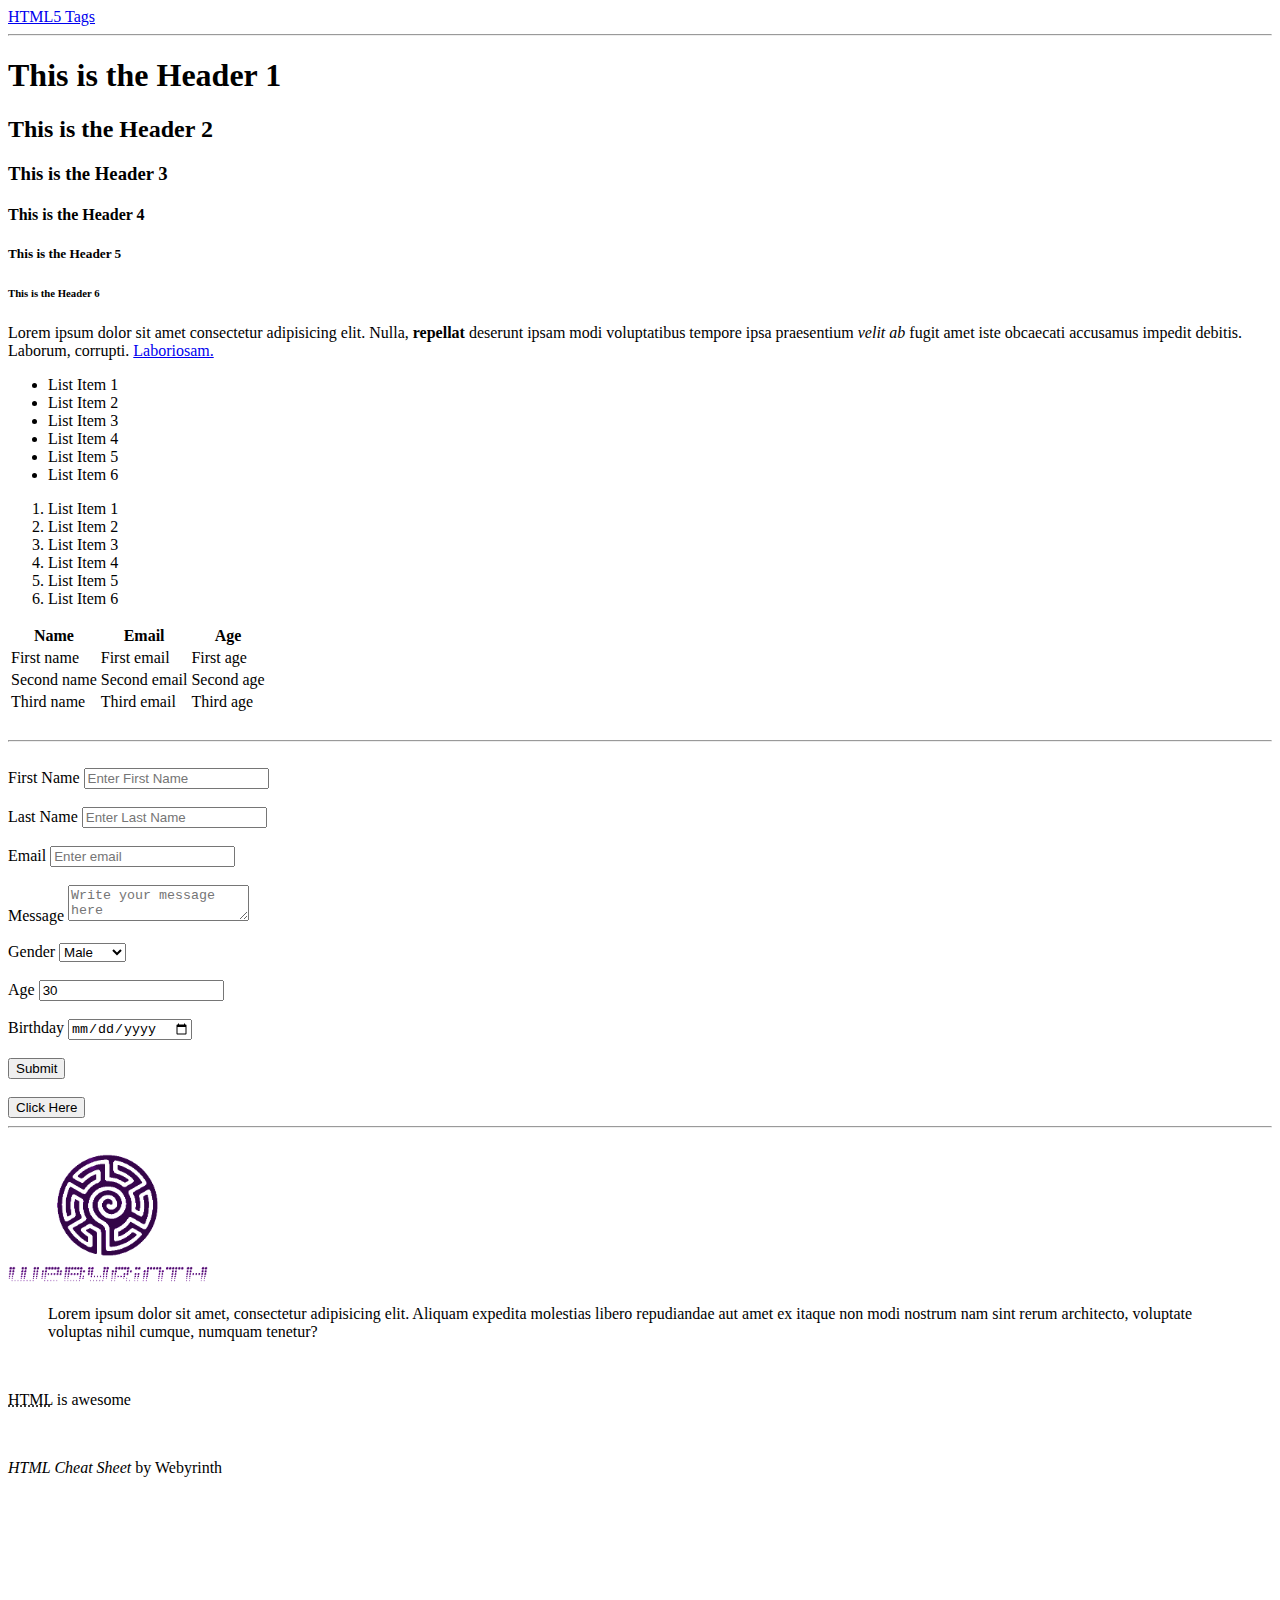
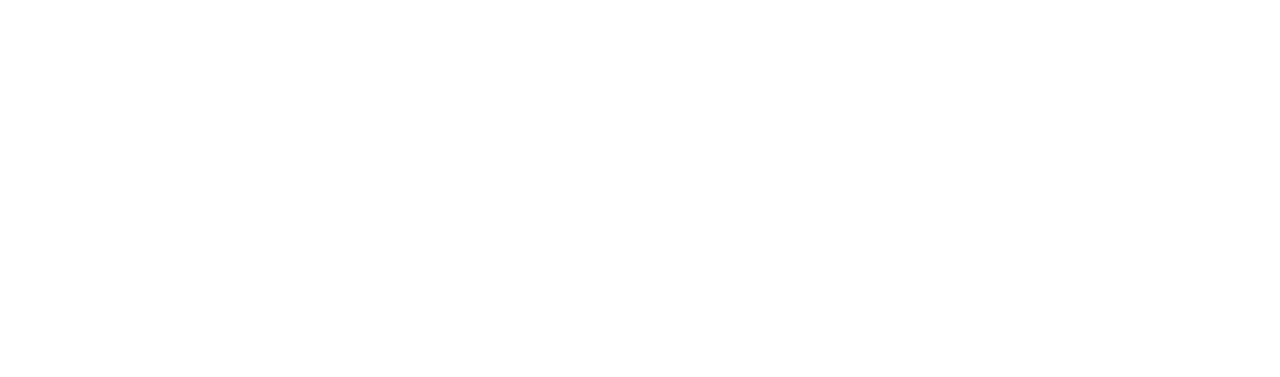
<file: index.html>
<!-- standard HTML 5 declaration that lets the web browser know the version used to write this page -->
<!DOCTYPE html> 
<!-- all the HTML code will be written in between the <html></html> tags -->
<html>
    <!-- the head code block does not appaear on the page it's used to store information such as 
    the page title, links to CSS and javascript files, metadata such as tags and keywords 
    witch is used by search engines to obtain information about what is on the webpage -->
    <head> 
        <title>My first HTML Website</title>  <!-- this sets the tile of the page -->
    </head>
    <!-- the body code block contains the actual markup that will get displayed on the page -->
    <body>
        <a href="aboutus.html">HTML5 Tags</a>
        <hr>
        <!-- Headings. There are 6 different type of headings -->
        <h1>This is the Header 1</h1>
        <h2>This is the Header 2</h2>
        <h3>This is the Header 3</h3>
        <h4>This is the Header 4</h4>
        <h5>This is the Header 5</h5>
        <h6>This is the Header 6</h6>
        <!-- The p tags crete a paragraph -->
        <p>
            Lorem ipsum dolor sit amet consectetur adipisicing elit. Nulla, 
            <strong>repellat </strong> <!-- The strong tag makes the text inside it bold-->
            deserunt ipsam modi voluptatibus tempore ipsa praesentium 
            <em>velit ab </em> <!-- The em tag makes the text inside it italic -->
            fugit amet iste obcaecati accusamus impedit debitis. Laborum, corrupti. 
            <!-- The a tag wraps a link areound the text inside it. The href attribute's value 
            will be the location to be opened by the link. The target attribute (if it's value is "_blank") 
            will ensure that the linked page is opened in a new tab -->
            <a href="http://google.com" target="_blank">Laboriosam.</a> 
        </p>
        <!-- Unordered List, creates a bulletpoint list -->
        <ul>
            <!-- Every list item must be between li tags -->
            <li>List Item 1</li>
            <li>List Item 2</li>
            <li>List Item 3</li>
            <li>List Item 4</li>
            <li>List Item 5</li>
            <li>List Item 6</li>
        </ul>
        <!-- Ordered List, creates a numbered list -->
        <ol>
            <li>List Item 1</li>
            <li>List Item 2</li>
            <li>List Item 3</li>
            <li>List Item 4</li>
            <li>List Item 5</li>
            <li>List Item 6</li>
        </ol>
        <!-- Table -->
        <table>
            <!-- This block holds the table titles code -->
            <thead>
                <!-- A set of tr tags holds the data for an individual row -->
                <tr>
                    <!-- Each table title will be written between th tags-->
                    <th>Name</th>
                    <th>Email</th>
                    <th>Age</th>
                </tr>
            </thead>
            <!-- This block holds the table contents code -->
            <tbody>
                <tr>
                    <!-- Each table entry will be written between td tags -->
                    <td>First name</td>
                    <td>First email</td>
                    <td>First age</td>
                </tr>
                <tr>
                    <td>Second name</td>
                    <td>Second email</td>
                    <td>Second age</td>
                </tr>
                <tr>
                    <td>Third name</td>
                    <td>Third email</td>
                    <td>Third age</td>
                </tr>
            </tbody>
        </table>

        <br> <!-- The br tag inserts a line break -->
        <hr> <!-- The hr tag inserts a page wide horizontal line -->
        <br>

        <!-- Forms. With HTML we can only design the look of forms. To add the functionality
        behind the forms, we need a language like PHP -->
        <form action="example.php" method="POST">
        <!-- The action atribute holds the info for the page where the form data gets submited-->
        <!-- The method atribute holds the data related to the type of action that is to be performed
        upon recieving the data from the form, ex: POST to place the data in a database-->
            <div> <!-- The div tags create a block level element-->
                <label>First Name</label> <!-- The label tags hold the info for the label attached to the form-->
                <!-- The name attribute sets the value to be attached to this form when information gets placed in the database-->
                <!-- The type attribute decideds the type of the form. For this example we will have a textbox-->
                <!-- The placeholder attribute sets a placeholder text in the textbox, that dissapears once the user inputs data-->
                <input type="text" name="firstName" placeholder="Enter First Name">
            </div>
            <br>
            <div>
                <label>Last Name</label>
                <input type="text" name="lastName" placeholder="Enter Last Name">
            </div>
            <br>
            <div>
                <label>Email</label>
                <!-- The type attribute here creates a textbox with email validation-->
                <input type="email" name="email" placeholder="Enter email"> 
            </div>
            <br>
            <div>
                <label>Message</label>
                <!-- The textarea tags will add a text area to the page-->
                <textarea name="message" placeholder="Write your message here"></textarea> 
            </div>
            <br>
            <div>
                <label>Gender</label>
                <!-- The select tags create a multiple selections field-->
                <select name="gender">
                    <!-- The option tags are used to create the items of the select fields-->
                    <option value="male">Male</option> <!-- The value attribute holds the value of the selection fields-->
                    <option value="female">Female</option>
                    <option value="other">Other</option>
                </select>
            </div>
            <br>
            <div>
                <label>Age</label>
                <!-- The type attribute here creates a number selection field and the value attributes 
                sets the startin number to be displayed-->
                <input type="number" name="age" value="30">
            </div>
            <br>
            <div>
                <label>Birthday</label>
                <input type="date" name="birthday"> <!-- The type attribute here creates a date selection box -->
            </div>
            <br>
            <!-- The input tag will create a button on the page. This button is within the form and serves to
            submit the form data to the link contained in the form's action variable -->
            <input type="submit" name="submit" value="Submit">
        </form>   
        <br>
        <!-- The button tags create a button on the screen, however the button needs JavaScript behind it to work-->
        <button>Click Here</button>
        <br>
        <hr>
        <br>
        <!-- The img tag will display an image on the scree, and it uses the src attribute to store info about 
        the location of the image to be displayed, and the alt attribute displays a text if the image isn't found-->
        <!-- The width attribute is used to resize the image when displayed -->
        <!-- Wraping the img tag in a set of a tags will put a link behind the image, setting the href attribute
        value to the image's location will make the link display a full size version of the image-->
        <a href="images/Webyrinth.png" target="_blank"> 
        <img src="images/Webyrinth.png" alt="This is an Image placeholder" width="200">
        </a>
        <br>
        <!-- Quotations-->
        <!-- The blockquote tags will create a quoted paragraph. The cite attribute will hold the information related 
        to the quotation's origin and it will not show up on the page-->
        <blockquote cite="http://google.com">
        Lorem ipsum dolor sit amet, consectetur adipisicing elit. Aliquam expedita molestias libero repudiandae aut 
        amet ex itaque non modi nostrum nam sint rerum architecto, voluptate voluptas nihil cumque, numquam tenetur?
        </blockquote>
        <br>
        <p>
            <!-- The abbr tags create an info note, where the value of the title attribute becomes the text show in the note-->
            <abbr title="Hyper Text Markup Language">HTML</abbr> is awesome
        </p>
        <br>
        <p>
            <!-- The cite tags will turn the text within it italic-->
            <cite>HTML Cheat Sheet</cite> by Webyrinth
        </p>
        <div style="margin-top:500px"></div> <!-- This block level element creates an empty 500pixels wide area -->
    </body>
</html>
</file>
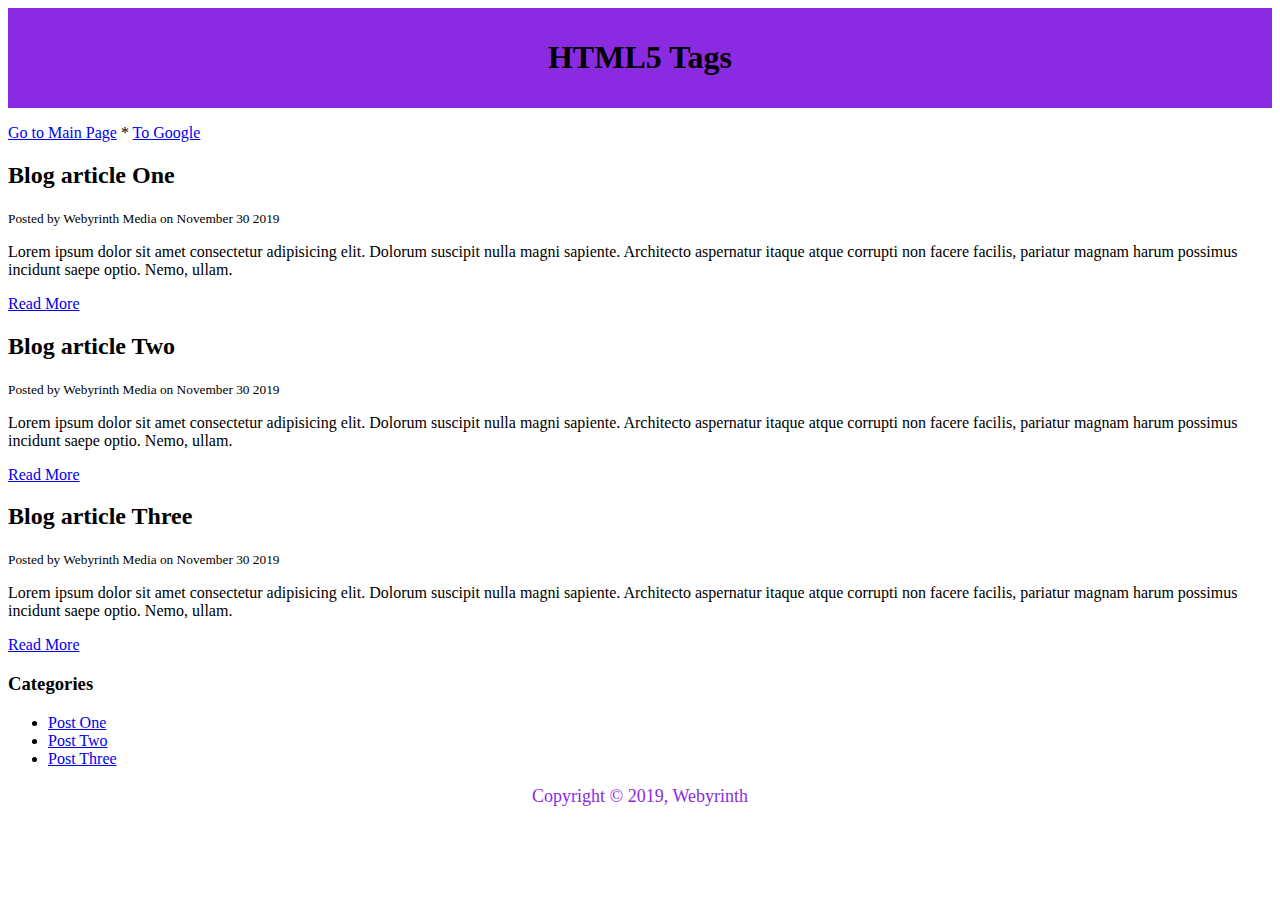
<file: aboutus.html>
<!DOCTYPE html>
<html>
    <head>
        <title>HTML5 Tags</title>
        <!-- The meta tags are used to asign meta information to the website, that information is used by webcrawlers
        to aquire information about your web page-->
        <!-- The name attribute is used to set the type of meta tag, and the content attribute will 
        contain the actual content-->
        <meta name="description" content="Educational page by Webyrinth Media">
        <meta name="keywords" content="web design, web dev, web development, Webyrinth Media">
        <!-- The style tags are used to add some styling without the need of a CSS file-->
        <!-- To reference an id tag, we place a # before the id name -->
        <style> 
            #main-header{
                text-align: center;
                background-color: blueviolet;
                color: currentColor;
                padding: 10px;
            }
            #main-footer{
                text-align: center;
                font-size: 18px;
                color: blueviolet;
            }
        </style>
    </head>
    <body>
        <!-- The header tags create a header for your page. Since we can use more than one header, we use the id
        attribute to assign an identifying name to the header, same will go for the footer-->
        <header id="main-header">
            <h1>HTML5 Tags</h1>
        </header>
        <p>
        <a href="index.html">Go to Main Page</a> * <a href="http://google.com">To Google</a>

        </p>
        <!-- The section tags create a main area section for your page-->
        <section>
            <!-- The article tags create an individual article block on the page-->
            <!-- The article's class attribute determines the type of the article block section-->
            <article class="post">
                <h2>Blog article One</h2>
                <!-- The small tags are used to make text smaller-->
                <small>Posted by Webyrinth Media on November 30 2019</small>
                <p>Lorem ipsum dolor sit amet consectetur adipisicing elit. Dolorum suscipit nulla magni sapiente. 
                    Architecto aspernatur itaque atque corrupti non facere facilis, pariatur magnam harum possimus 
                    incidunt saepe optio. Nemo, ullam.
                </p>
                <a href="postone.html">Read More</a>
            </article>
            <article class="post">
                <h2>Blog article Two</h2>
                <small>Posted by Webyrinth Media on November 30 2019</small>
                <p>Lorem ipsum dolor sit amet consectetur adipisicing elit. Dolorum suscipit nulla magni sapiente. 
                    Architecto aspernatur itaque atque corrupti non facere facilis, pariatur magnam harum possimus 
                    incidunt saepe optio. Nemo, ullam.
                </p>
                <a href="posttwo.html">Read More</a>
            </article>
            <article class="post">
                <h2>Blog article Three</h2>
                <small>Posted by Webyrinth Media on November 30 2019</small>
                <p>Lorem ipsum dolor sit amet consectetur adipisicing elit. Dolorum suscipit nulla magni sapiente. 
                    Architecto aspernatur itaque atque corrupti non facere facilis, pariatur magnam harum possimus 
                    incidunt saepe optio. Nemo, ullam.
                </p>
                <a href="postthree.html">Read More</a>
            </article>
        </section>
        <!-- The aside tags create a sidebar section on the page, however CSS is needed to actually place
        the section on the side of the page -->
        <aside>
            <h3>Categories</h3>
            <!-- The nav tags will be used in CSS to take the section and decide it's proper place-->
            <nav>
            <ul>
                <!-- By setting the href's value to #, we set the hyberlink to stay on the current page -->
                <li><a href="#">Post One</a></li>
                <li><a href="#">Post Two</a></li>
                <li><a href="#">Post Three</a></li>
            </ul>
            </nav>
        </aside>
        <!-- the footer tags are used to create a footer section on the page -->
        <footer id="main-footer"
            <!-- The &copy; is used to create a copyright symbol-->
            <p>Copyright &copy; 2019, Webyrinth</p>
        </footer>
    </body>
</html>
</file>
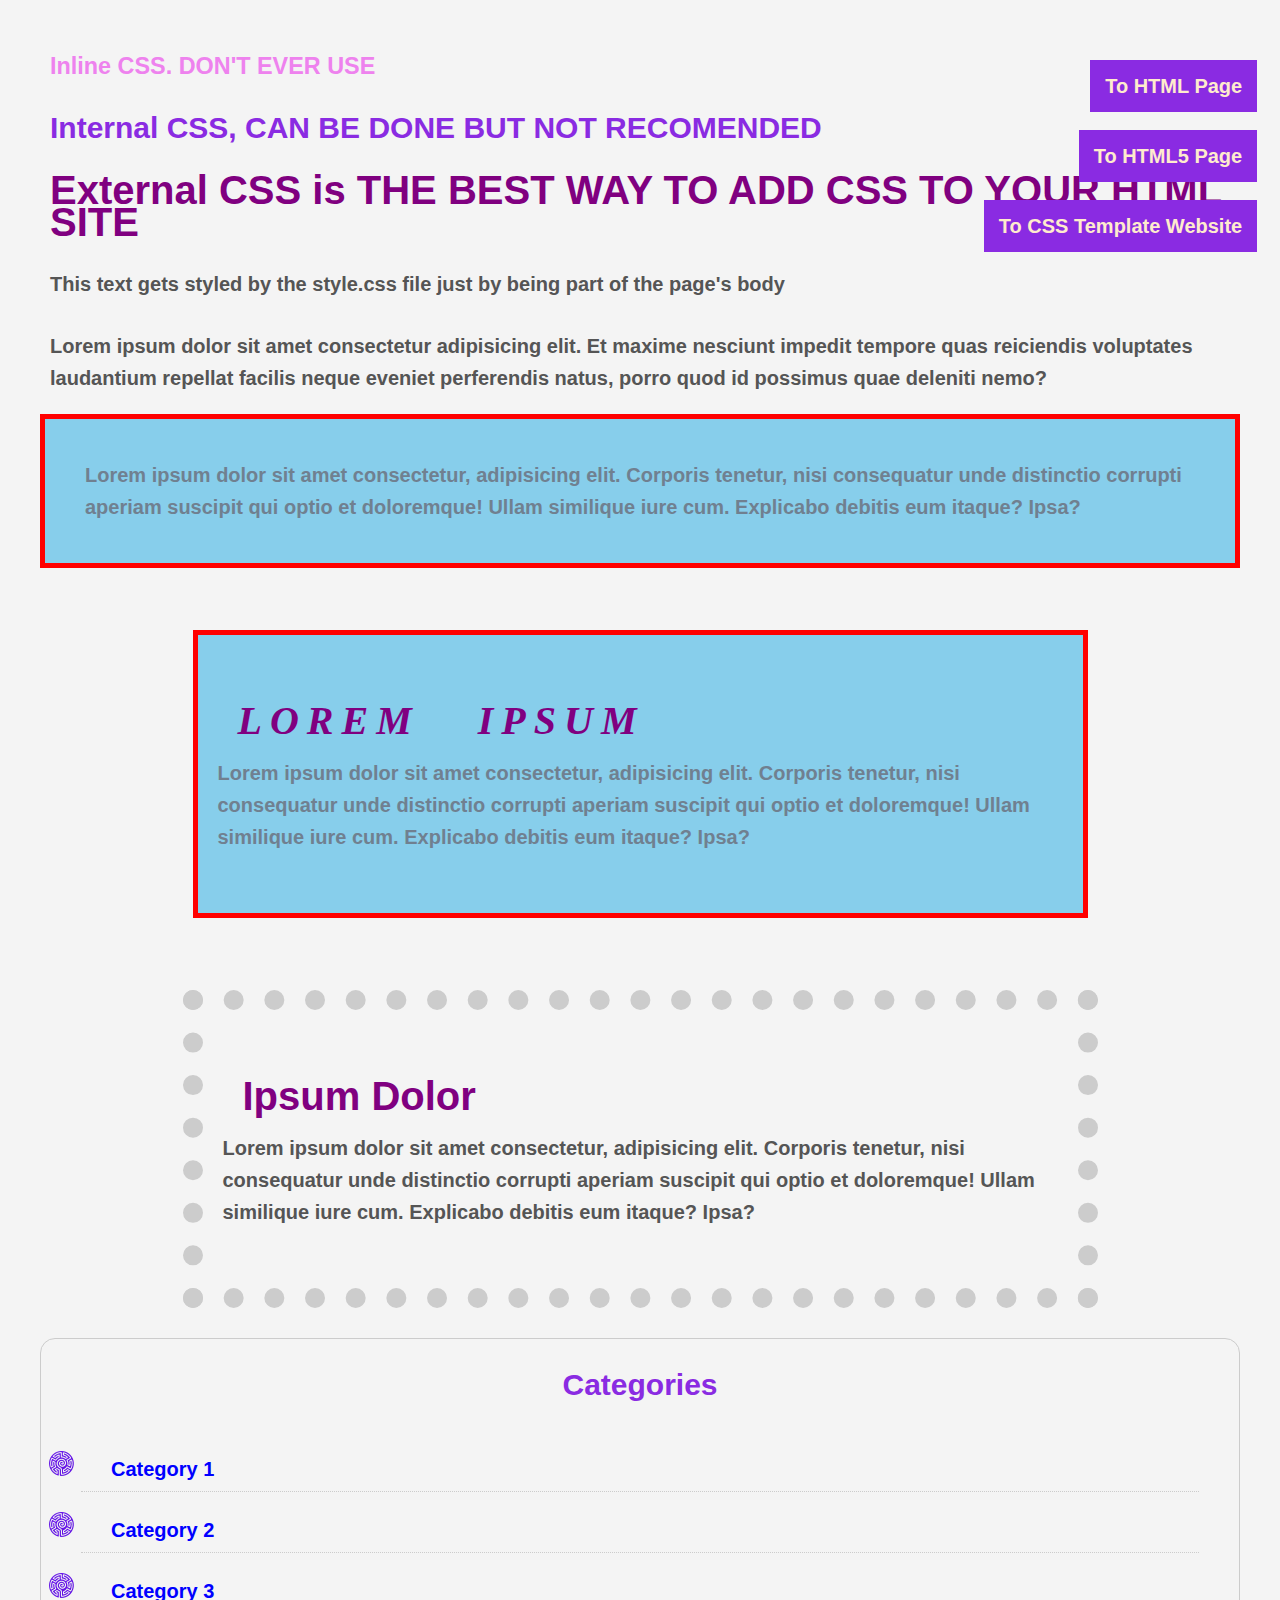
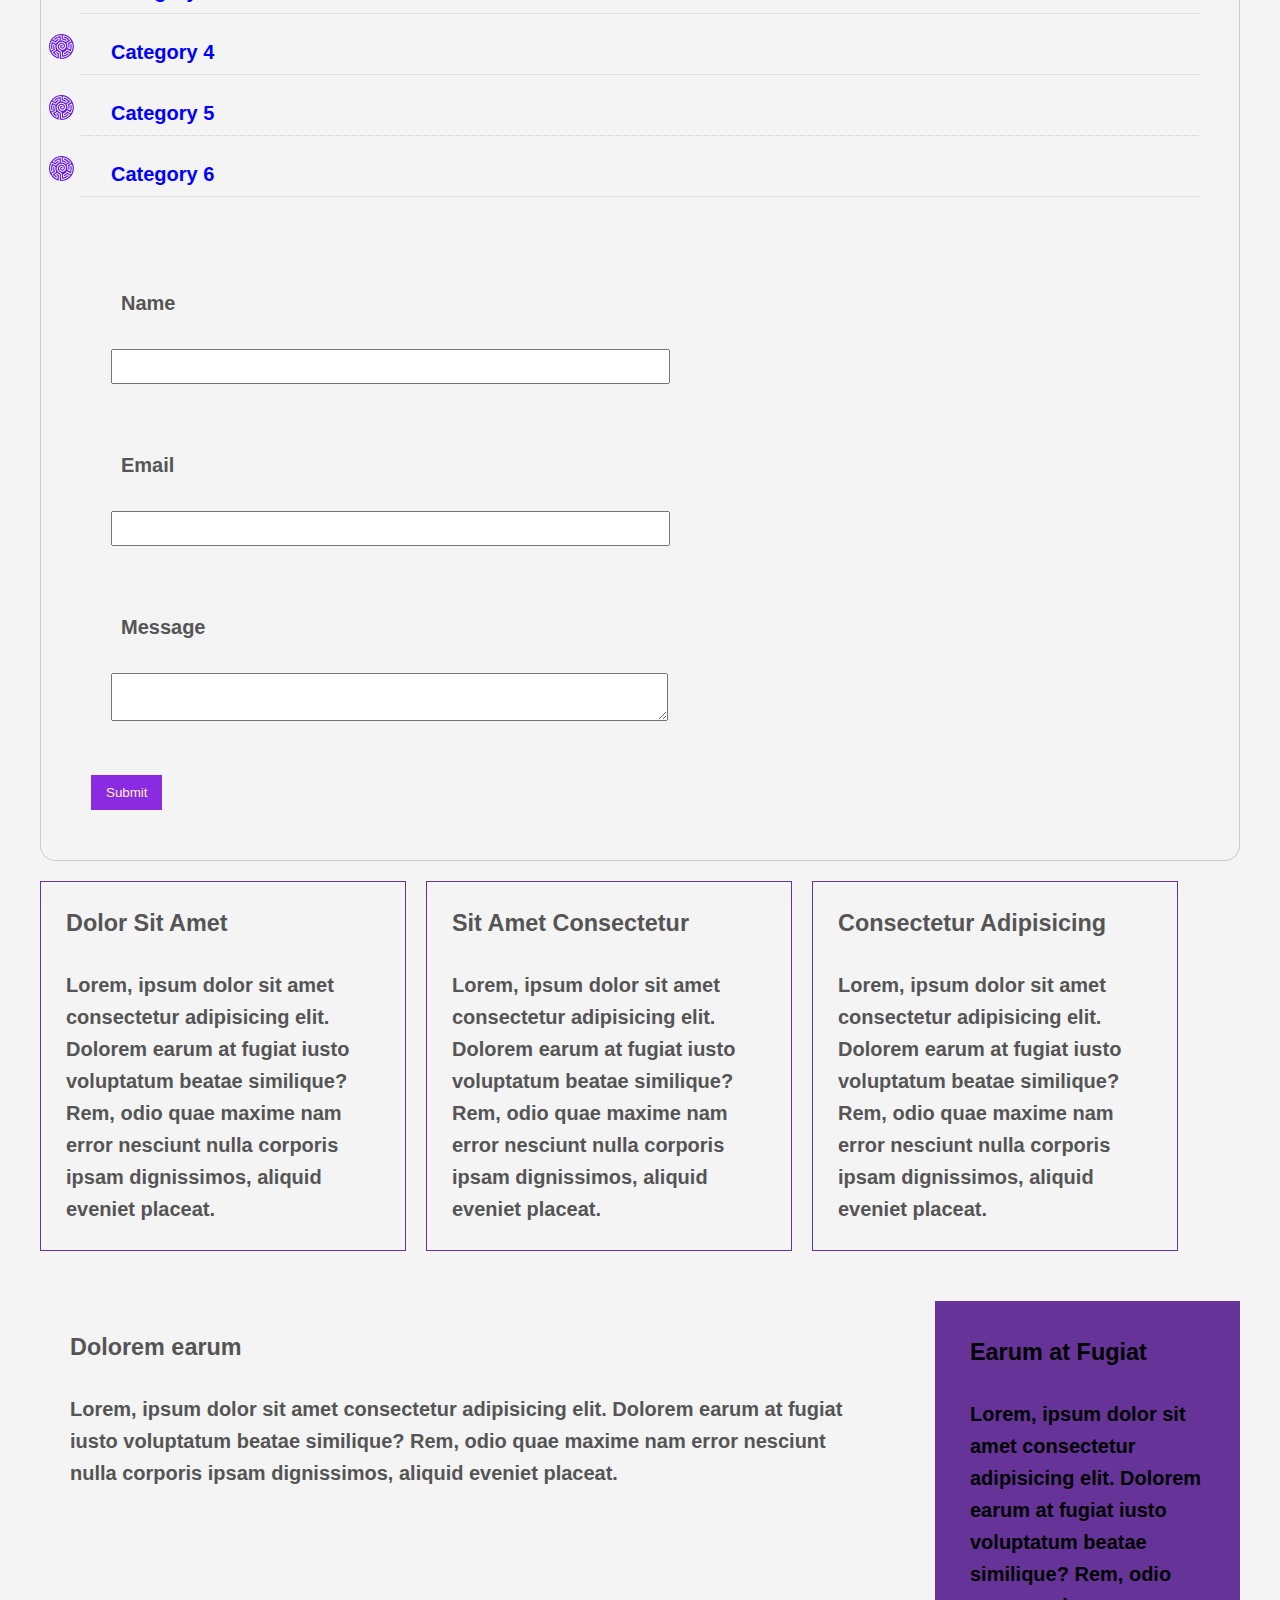
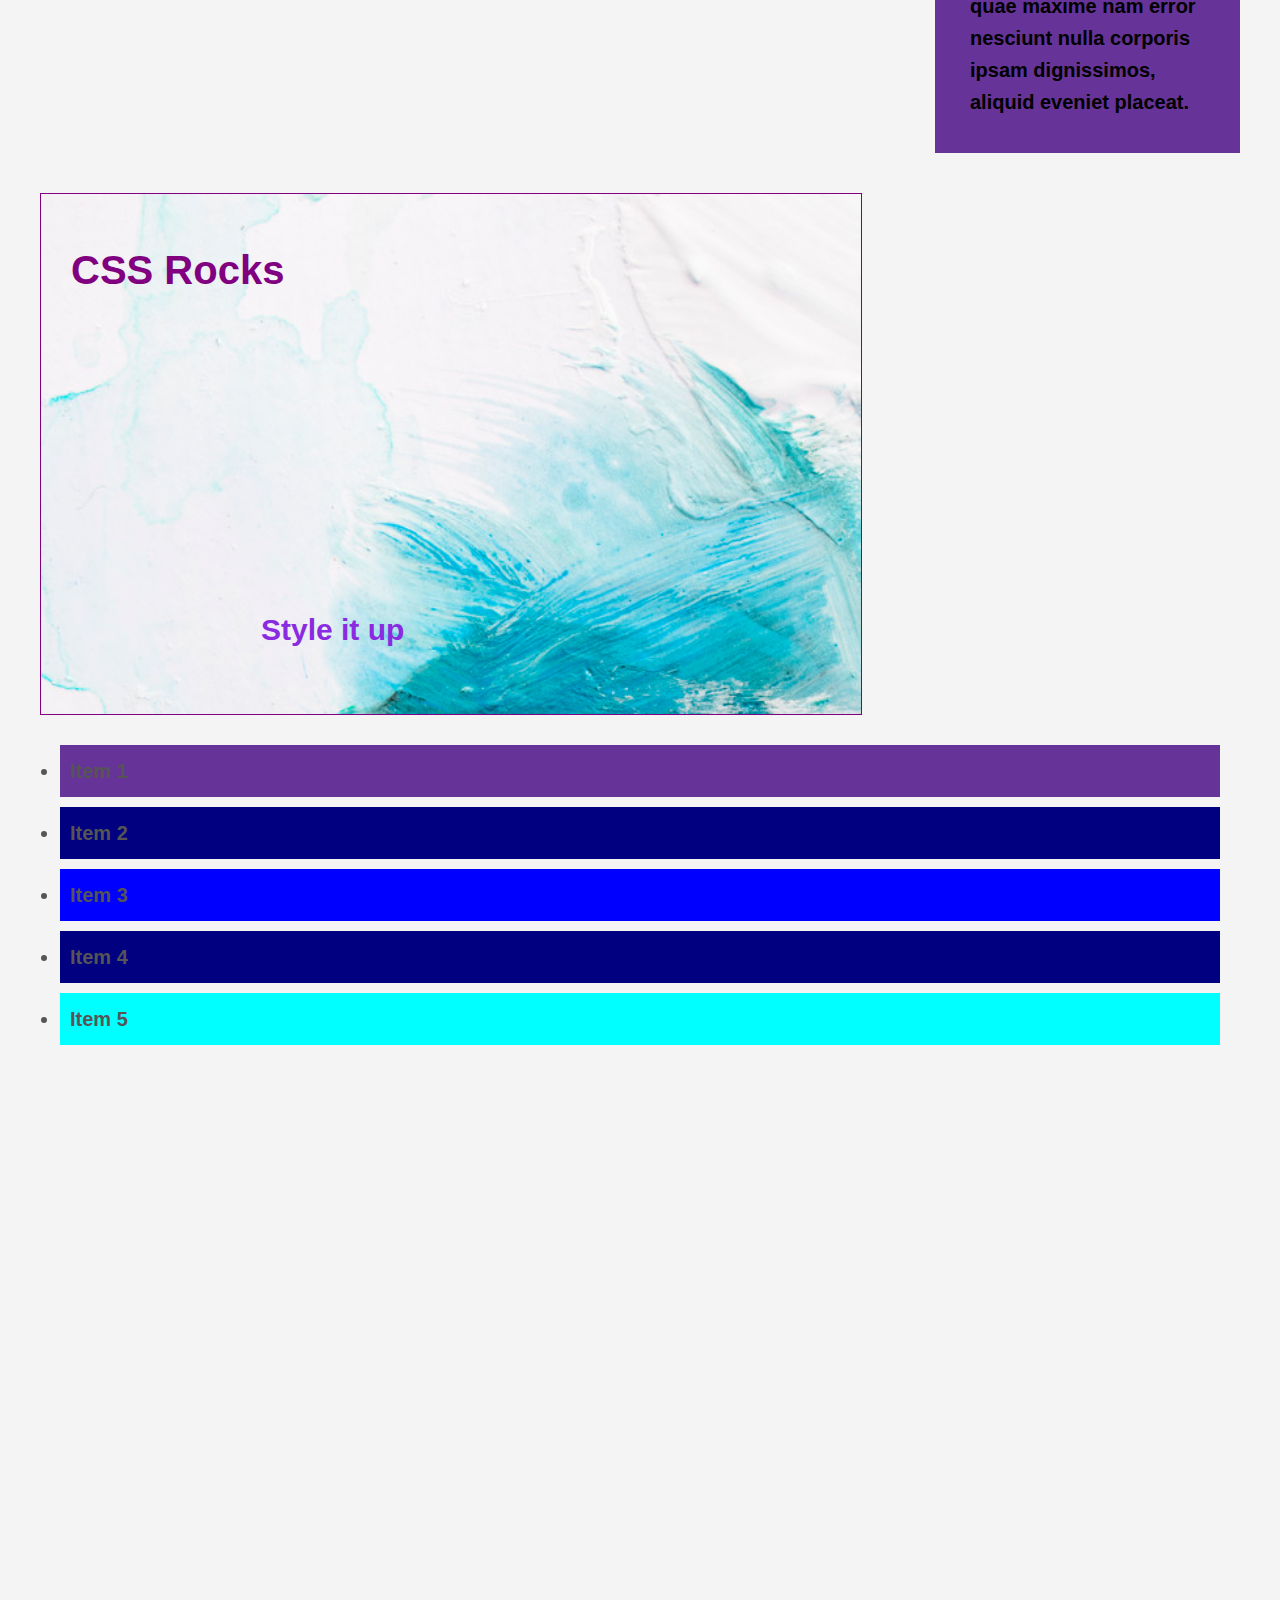
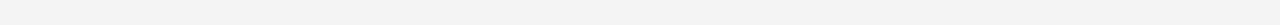
<file: styled.html>
<!DOCTYPE html>
<html lang="en">
<head>
    <title>CSS Cheat Sheet</title>
    <!-- Internal CSS, NOT RECOMENDED-->
    <style type="text/css"> 
        h2{
            color: blueviolet;
        }
    </style> <!-- when using Internal CSS, we use style tags in the head to link to a certain set of tags
    and style them, in out case we style the h2 tags-->
    <!-- The best way to use CSS is the External CSS. Using the link tag within the head area will link to a css file.
    All the styling will be done within the css file so that i can be reused with other html documents-->
    <link rel="stylesheet" type="text/css" href="css/style.css">
</head>
<body>
    <h3 style="color:violet">Inline CSS. DON'T EVER USE</h3> <!-- Inline CSS, HIGHLY NOT RECOMENDED-->
    <h2>Internal CSS, CAN BE DONE BUT NOT RECOMENDED</h2>
    <h1>External CSS is THE BEST WAY TO ADD CSS TO YOUR HTML SITE</h1>
    <h4>This text gets styled by the style.css file just by being part of the page's body</h4>
    <p>Lorem ipsum dolor sit amet consectetur adipisicing elit. Et maxime nesciunt impedit 
        tempore quas reiciendis voluptates laudantium repellat facilis neque eveniet perferendis natus, 
        porro quod id possimus quae deleniti nemo?
    </p>
    <div class="box1"> <!-- we'll use the value of the class to call it in the css file-->
        <p>
            Lorem ipsum dolor sit amet consectetur, adipisicing elit. Corporis tenetur, nisi 
            consequatur unde distinctio corrupti aperiam suscipit qui optio et doloremque! Ullam 
            similique iure cum. Explicabo debitis eum itaque? Ipsa?
        </p>
    </div>
    <br>
    <div class="container">
         <div class="box1">
            <p>  
                <h1>Lorem Ipsum</h1>
                
                Lorem ipsum dolor sit amet consectetur, adipisicing elit. Corporis tenetur, nisi 
                consequatur unde distinctio corrupti aperiam suscipit qui optio et doloremque! Ullam 
                similique iure cum. Explicabo debitis eum itaque? Ipsa?            
            </p>
        </div>   
    </div>
    <br>
    <div class="container">
        <div class="box2">
            <p>  
                <h1>Ipsum Dolor</h1>
                   
                Lorem ipsum dolor sit amet consectetur, adipisicing elit. Corporis tenetur, nisi 
                consequatur unde distinctio corrupti aperiam suscipit qui optio et doloremque! Ullam 
                similique iure cum. Explicabo debitis eum itaque? Ipsa?            
            </p>
        </div>   
    </div>
    <div class="categories">
        <h2>Categories</h2>
        <ul>
            <li><a href="#">Category 1</a></li>
            <li><a href="#">Category 2</a></li>
            <li><a href="#">Category 3</a></li>
            <li><a href="#">Category 4</a></li>
            <li><a href="#">Category 5</a></li>
            <li><a href="test.html">Category 6</a></li>
        </ul>
        <form class="my-form">
            <div class="form-group">
                <label>Name</label>
                <input type="text" name="name">
            </div>
            <div class="form-group">
                <label>Email</label>
                <input type="email" name="email">
            </div>
            <div class="form-group">
                <label>Message</label>
                <textarea name="message"></textarea>
            </div>
            <input class="button" type="submit" value="Submit" name="">
        </form>
        
    </div>

    <div class="block">
            <h3>Dolor Sit Amet</h3>
            <p>Lorem, ipsum dolor sit amet consectetur adipisicing elit. Dolorem earum at fugiat 
                iusto voluptatum beatae similique? Rem, odio quae maxime nam error nesciunt nulla 
                corporis ipsam dignissimos, aliquid eveniet placeat.
            </p>
        </div>
        <div class="block">
            <h3>Sit Amet Consectetur</h3>
            <p>Lorem, ipsum dolor sit amet consectetur adipisicing elit. Dolorem earum at fugiat 
                iusto voluptatum beatae similique? Rem, odio quae maxime nam error nesciunt nulla 
                corporis ipsam dignissimos, aliquid eveniet placeat.
            </p>
        </div>
        <div class="block">
            <h3>Consectetur Adipisicing</h3>
            <p>Lorem, ipsum dolor sit amet consectetur adipisicing elit. Dolorem earum at fugiat 
                iusto voluptatum beatae similique? Rem, odio quae maxime nam error nesciunt nulla 
                corporis ipsam dignissimos, aliquid eveniet placeat.
            </p>
        </div>

        <div class="clr"></div>
            
        <div id="main-block">
            <h3>Dolorem earum</h3>
            <p>Lorem, ipsum dolor sit amet consectetur adipisicing elit. Dolorem earum at fugiat 
                iusto voluptatum beatae similique? Rem, odio quae maxime nam error nesciunt nulla 
                corporis ipsam dignissimos, aliquid eveniet placeat.
            </p>
        </div>
        
        <div id="sidebar">
            
            <h3>Earum at Fugiat</h3>
            <p>Lorem, ipsum dolor sit amet consectetur adipisicing elit. Dolorem earum at fugiat 
                iusto voluptatum beatae similique? Rem, odio quae maxime nam error nesciunt nulla 
                corporis ipsam dignissimos, aliquid eveniet placeat.
            </p>
        </div>

        <div class="clr"></div>

        <div class="pos-box">
            <h1>CSS Rocks</h1>
            <h2>Style it up</h2>
        </div>

        <ul class="my-list">
            <li>Item 1</li>
            <li>Item 2</li>
            <li>Item 3</li>
            <li>Item 4</li>
            <li>Item 5</li>
        </ul>

        <a class="fix-me button" href="index.html">To HTML Page</a>
        <a class="fix-me2 button" href="aboutus.html">To HTML5 Page</a>
        <a class="fix-me3 button" href="styledpage.html">To CSS Template Website</a>

    <div style="margin-top:500px;"></div>
</body>
</html>
</file>
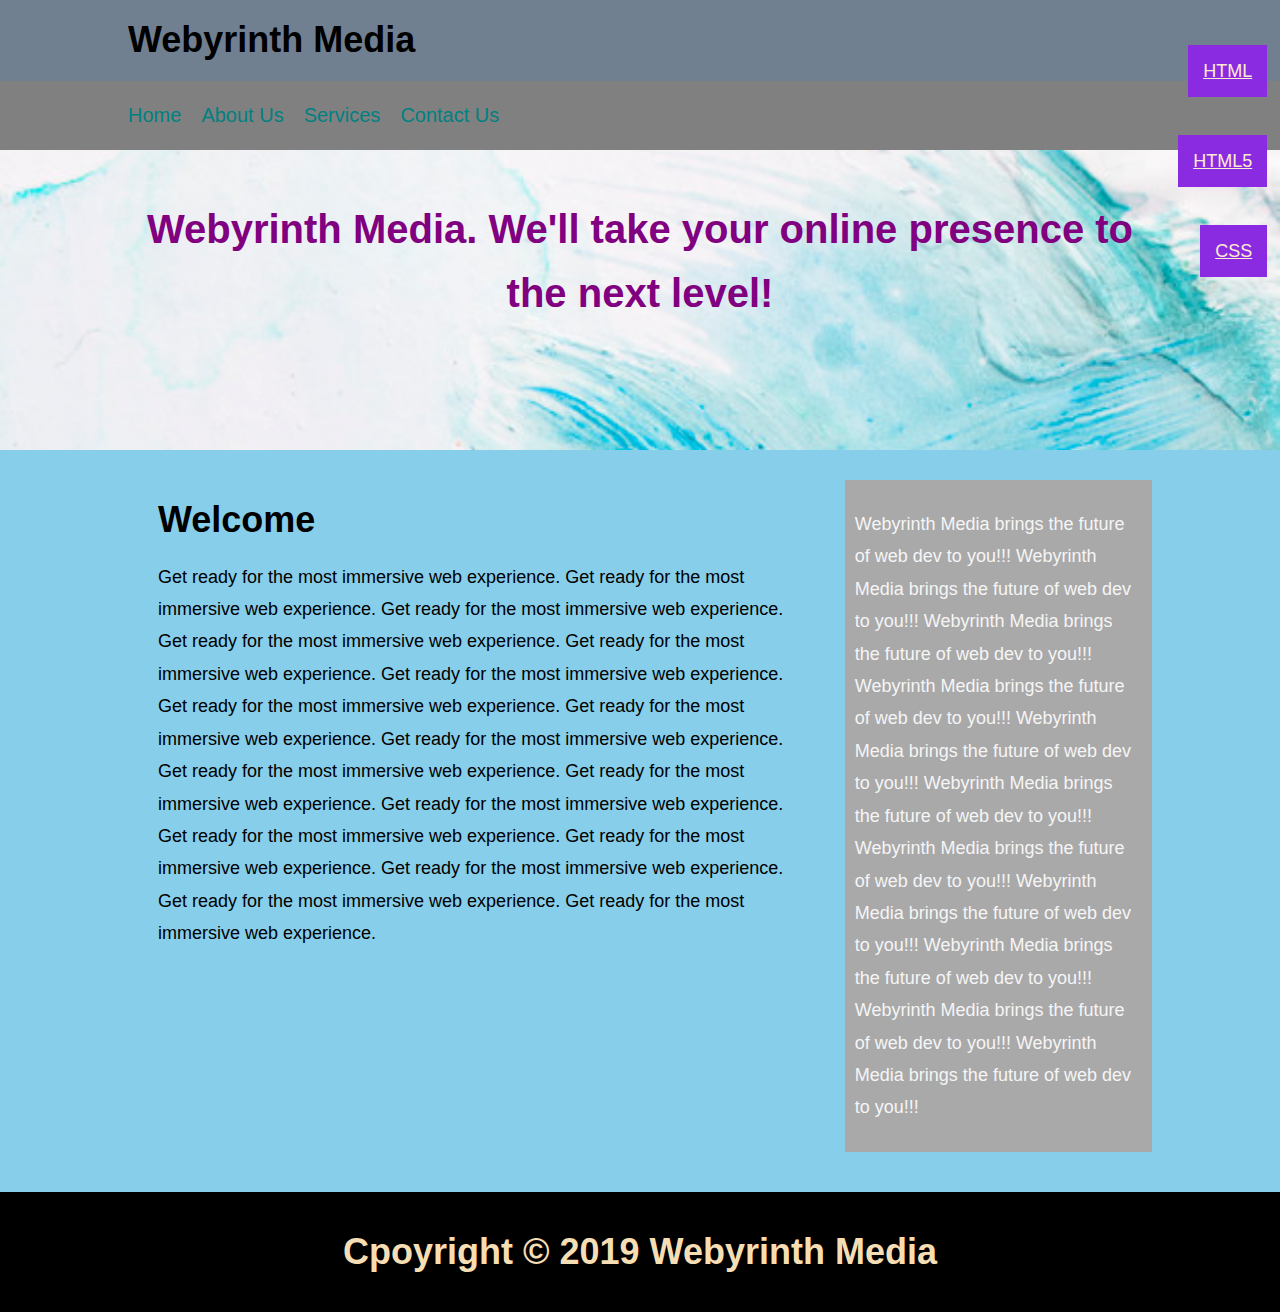
<file: styledpage.html>
<!DOCTYPE html>
<html lang="en">
<head>
    <title>My CSS Styled Website</title>
    <link rel="stylesheet" type="text/css" href="css/style2.css">
</head>
<body>
    <header id="main-header">
        <div class="container">
            <h1>Webyrinth Media</h1>
        </div>
    </header>

    <nav id="navbar">
        <div class="container">
            <ul>
                <li><a href="#">Home</a></li>
                <li><a href="#">About Us</a></li>
                <li><a href="#">Services</a></li>
                <li><a href="#">Contact Us</a></li>
            </ul>
        </div>
    </nav>

    <section id="showcase">
        <div class="container">
            <h1>Webyrinth Media. We'll take your online presence to the next level!</h1>
        </div>
    </section>

    <div class="container">
        <section id="main">
            <h1>Welcome</h1>
            <p>
                Get ready for the most immersive web experience. 
                Get ready for the most immersive web experience. 
                Get ready for the most immersive web experience. 
                Get ready for the most immersive web experience. 
                Get ready for the most immersive web experience.
                Get ready for the most immersive web experience.
                Get ready for the most immersive web experience.
                Get ready for the most immersive web experience.
                Get ready for the most immersive web experience. 
                Get ready for the most immersive web experience.
                Get ready for the most immersive web experience.
                Get ready for the most immersive web experience.
                Get ready for the most immersive web experience.
                Get ready for the most immersive web experience.
                Get ready for the most immersive web experience.
                Get ready for the most immersive web experience.
                Get ready for the most immersive web experience.
            </p>
        </section>

        <aside id="sidebar">
            <p>
                Webyrinth Media brings the future of web dev to you!!!
                Webyrinth Media brings the future of web dev to you!!!
                Webyrinth Media brings the future of web dev to you!!!
                Webyrinth Media brings the future of web dev to you!!!
                Webyrinth Media brings the future of web dev to you!!!
                Webyrinth Media brings the future of web dev to you!!!
                Webyrinth Media brings the future of web dev to you!!!
                Webyrinth Media brings the future of web dev to you!!!
                Webyrinth Media brings the future of web dev to you!!!
                Webyrinth Media brings the future of web dev to you!!!
                Webyrinth Media brings the future of web dev to you!!!
            </p>
        </aside>
    </div>

    <a class="fix-me button" href="index.html">HTML</a>
    <a class="fix-me2 button" href="aboutus.html">HTML5</a>
    <a class="fix-me3 button" href="styled.html">CSS</a>

    <footer id="main-footer">
        <h1>Cpoyright &copy; 2019 Webyrinth Media</h1>
    </footer>
</body>
</html>
</file>
<file: css/style2.css>
body{
    background-color: skyblue;
    font-family: 'Franklin Gothic Medium', 'Arial Narrow', Arial, sans-serif;
    font-size: 18px;
    line-height: 1.8em;
    margin: 0;
}

.container{
    width: 80%;
    margin: auto;
    overflow: hidden;
}

#main-header{
    background-color: slategrey;
}

#navbar{
    background-color: grey;
    color: whitesmoke;
}

#navbar ul{
    padding: 0;
    list-style: none;
}

#navbar li{
    display: inline;
}

#navbar a{
    color: teal;
    text-decoration: none;
    font-size: 20px;
    padding-right: 15px;
}

#showcase{
    background-image: url('../images/abstract.jpg');
    background-size: 100%;
    background-position: center right;
    min-height: 300px;
    margin-bottom: 30px;
    text-align: center;
}

#showcase h1{
    color: purple;
    font-size: 40px;
    line-height: 1.6em;
    padding-top: 20px;
}

#main{
    float: left;
    width: 70%;
    padding: 0 30px;
    box-sizing: border-box;
}

#sidebar{
    float: right;
    width: 30%;
    background: darkgray;
    color: whitesmoke;
    padding: 10px;
    box-sizing: border-box;
}

#main-footer{
    background: black;
    color: wheat;
    text-align: center;
    padding: 20px;
    margin-top: 40px;
}

.button{
    background-color: blueviolet;
    color: blanchedalmond;
    padding: 10px 15px;
    border: chartreuse;
}

.fix-me { 
    position: fixed;
    top: 5%;
    right: 1%;
}

.fix-me2 {
    position: fixed;
    top: 15%;
    right: 1%;
}

.fix-me3 {
    position: fixed;
    top: 25%;
    right: 1%;
}

@media(max-width: 600px){
    #main{
        width: 100%;
        float: none
    }

    #sidebar{
        width: 100%;
        float: none;
    }
}
</file>
<file: css/style.css>
*{ /* The * is used to set up properties that apply to the entire page, this is called a reset */
    margin: 10px;
    padding: 10px;
}

a{
    text-decoration: none;
    color: blue;
}

a:hover{ /* This will affect the style when the element is hovered by the mouse courser */
    color: purple;
}

a:active{
    color: blueviolet;
}

a:visited{
    color: red;
}

h1{
    color:purple;
}
body{
    background-color: #f4f4f4;
    color: #555555;

    font-family: Arial, Helvetica, sans-serif;
    font-size: 20px;
    font-weight: bold;
    /* Shorthand for the 3 lines above: */
    font: bold 20px Arial, Helvetica, sans-serif;

    line-height: 1.6em;
    margin: 0;
}

.container{
    width: 75%; /* We use percentage when setting the width to make sure the container auto-adjusts whe page is resized */
    margin: auto; /* If the margin is set to auto, the container will be centered */
}

.button{
    background-color: blueviolet;
    color: blanchedalmond;
    padding: 10px 15px;
    border: none;
}

.button:hover{
    background-color: purple;
    color: burlywood;
}

.block{
    float:left;
    width: 30%;
    border: 1px solid rebeccapurple;
    padding: 5px;
    box-sizing: border-box;
}

.clr{
    clear:both;
}

.box1{ /* To reference a class name you place a dot in front of the class name */
    background-color: skyblue;
    color: slategray;
    /* Setting borders  */
    border-right: 5px red solid;
    border-left: 5px red solid;
    border-top: 5px red solid;
    border-bottom: 5px red solid;
    /* Setting paddings */
    padding-top: 20px;
    padding-bottom: 20px;
    padding-right: 20px;
    padding-left: 20px;
    /* Setting margins */
    margin-top:10px;
    margin-bottom: 10px;
    margin-left: 10px;
    margin-right: 10px;


}

.box1 h1{ /* This will only affect the h1 tags withing hte box1 div */
    font-family: Tahoma;
    font-weight: 600;
    font-style: italic;
    text-decoration: wavy;
    text-transform: uppercase;
    letter-spacing: 0.2em;
    word-spacing: 1.0em;
}

.box2{
    border: 20px dotted #ccc;
    padding: 20px;
    margin: 10px 0;
}

.categories{
    border: 1px #ccc solid;
    padding: 10px;
    border-radius: 15px;
}
.categories h2{
    text-align: center;
}

.categories ul{
    padding: 10;
    list-style: square;
}

.categories li{
    padding-bottom: 6px;
    border-bottom: dotted 1px #ccc;
    list-style-image: url('../images/Wdot.png');
}

.my-form{
    padding: 20px;
}

.my-form .form-group{
    padding-bottom: 15px;
}

.my-form label{
    display: block;
}

/* This is how you can targed a tage based on it's type attribute, 
and you can apply it to multiple classes, tags and types at the same time */
.my-form input[type="text"], .my-form input[type="email"], .my-form textarea{ 
    padding: 8px;
    width: 50%;
}



.shorthand{
    /*Here are some ways to set up a margin */
    /* This way is usually used when margin sides have different value */
    margin-top: 10px;
    margin-right: 15px;
    margin-bottom: 20px;
    margin-left: 25px;
    /* This is a shorthand version for method above, the order of the values is: top, right, bottom, left */
    margin: 10px 15px 20px 25px;
    /* This is the shorter version if the left-right are equal and/or top-bottom are equal. 
    Top-Bottom value first, Right-Left value second */
    margin: 10px 15px;
    /* This is shorter way when all margins are equal */
    margin: 10px;
    /* These techniques can also be used when setting: padding,margin */

    /* Example of a shorthand version for border*/
    border: 5px red solid;
    /* We can also target a single border attribute to change or asign */
    border-width: 5px;
    border-color: red;
    border-style: solid;
    /* We can even target a single border's side attribute */
    border-top-color: red;


}

#main-block{ /* When referencing an id we must use # instead of . */
    float: left;
    width: 70%;
    box-sizing: border-box;
}

#sidebar{
    float:right;
    width: 25%;
    background-color: rebeccapurple;
    color: black;
    padding: 15px;
    box-sizing: border-box;
}

.pos-box{
    width: 800px;
    height: 500px;
    border: 1px solid purple;
    position: relative; /* This allows later elements pertaining to the pos-box to be position relative to their parent */
    background-image: url('../images/abstract.jpg');
    background-size: 100%;
}

.pos-box h1{
    position: absolute; /* This will position the h1 element on an absoule position that is relative to it's parent class */
    top: 40px;
}

.pos-box h2{
    position: absolute;
    top: 400px;
    left: 200px;
}

.fix-me { /* This will position the element with a fix-me class in a fixed position, and it will stay there regardless of page scroll */
    position: fixed;
    top: 50px;
    right: 1%;
}

.fix-me2 {
    position: fixed;
    top: 120px;
    right: 1%;
}

.fix-me3 {
    position: fixed;
    top: 190px;
    right: 1%;
}

/* Pseudo Classes */
/* Pseudo classes can be used to target and style individual items within another class, even if they don't have
a class asigned */

.my-list li:first-child{
    background: rebeccapurple;
}

.my-list li:last-child{
    background: cyan;
}

.my-list li:nth-child(3){
    background: blue;
}

.my-list li:nth-child(even){
    background: navy;
}
</file>
